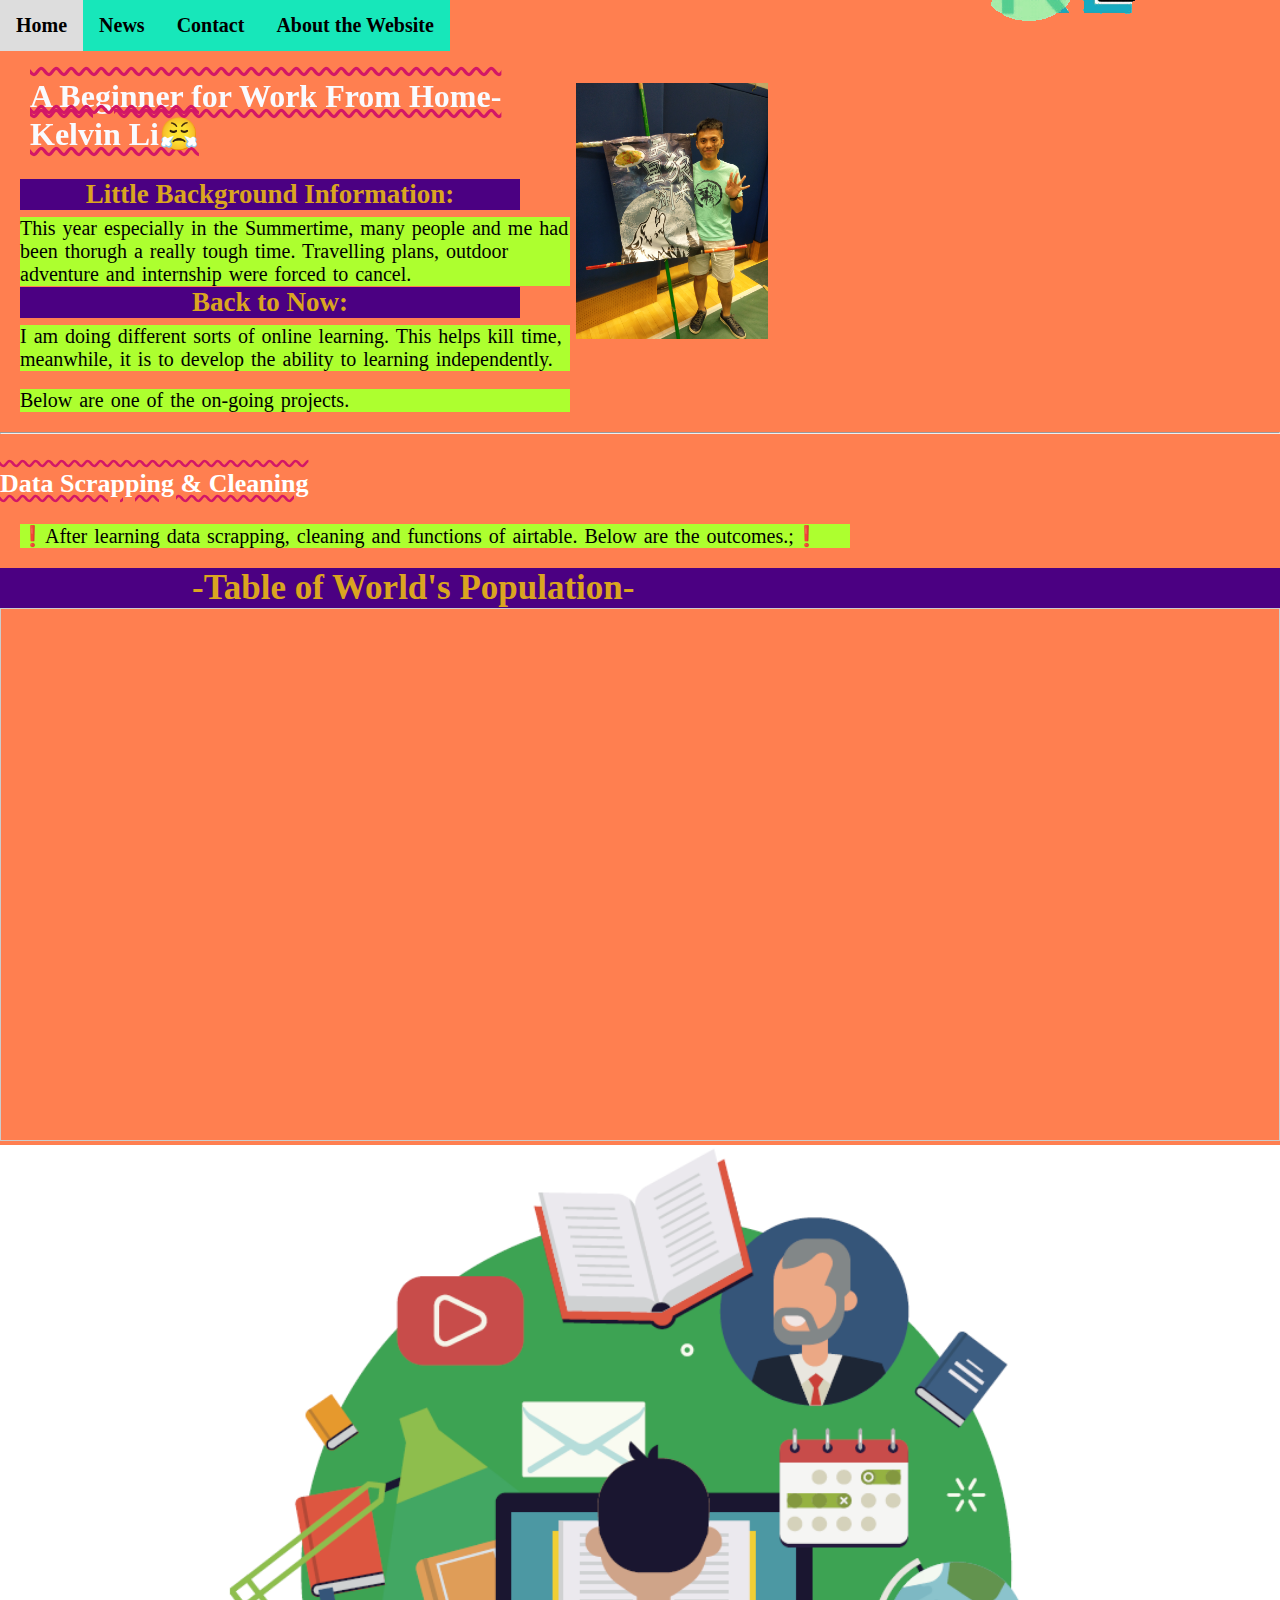
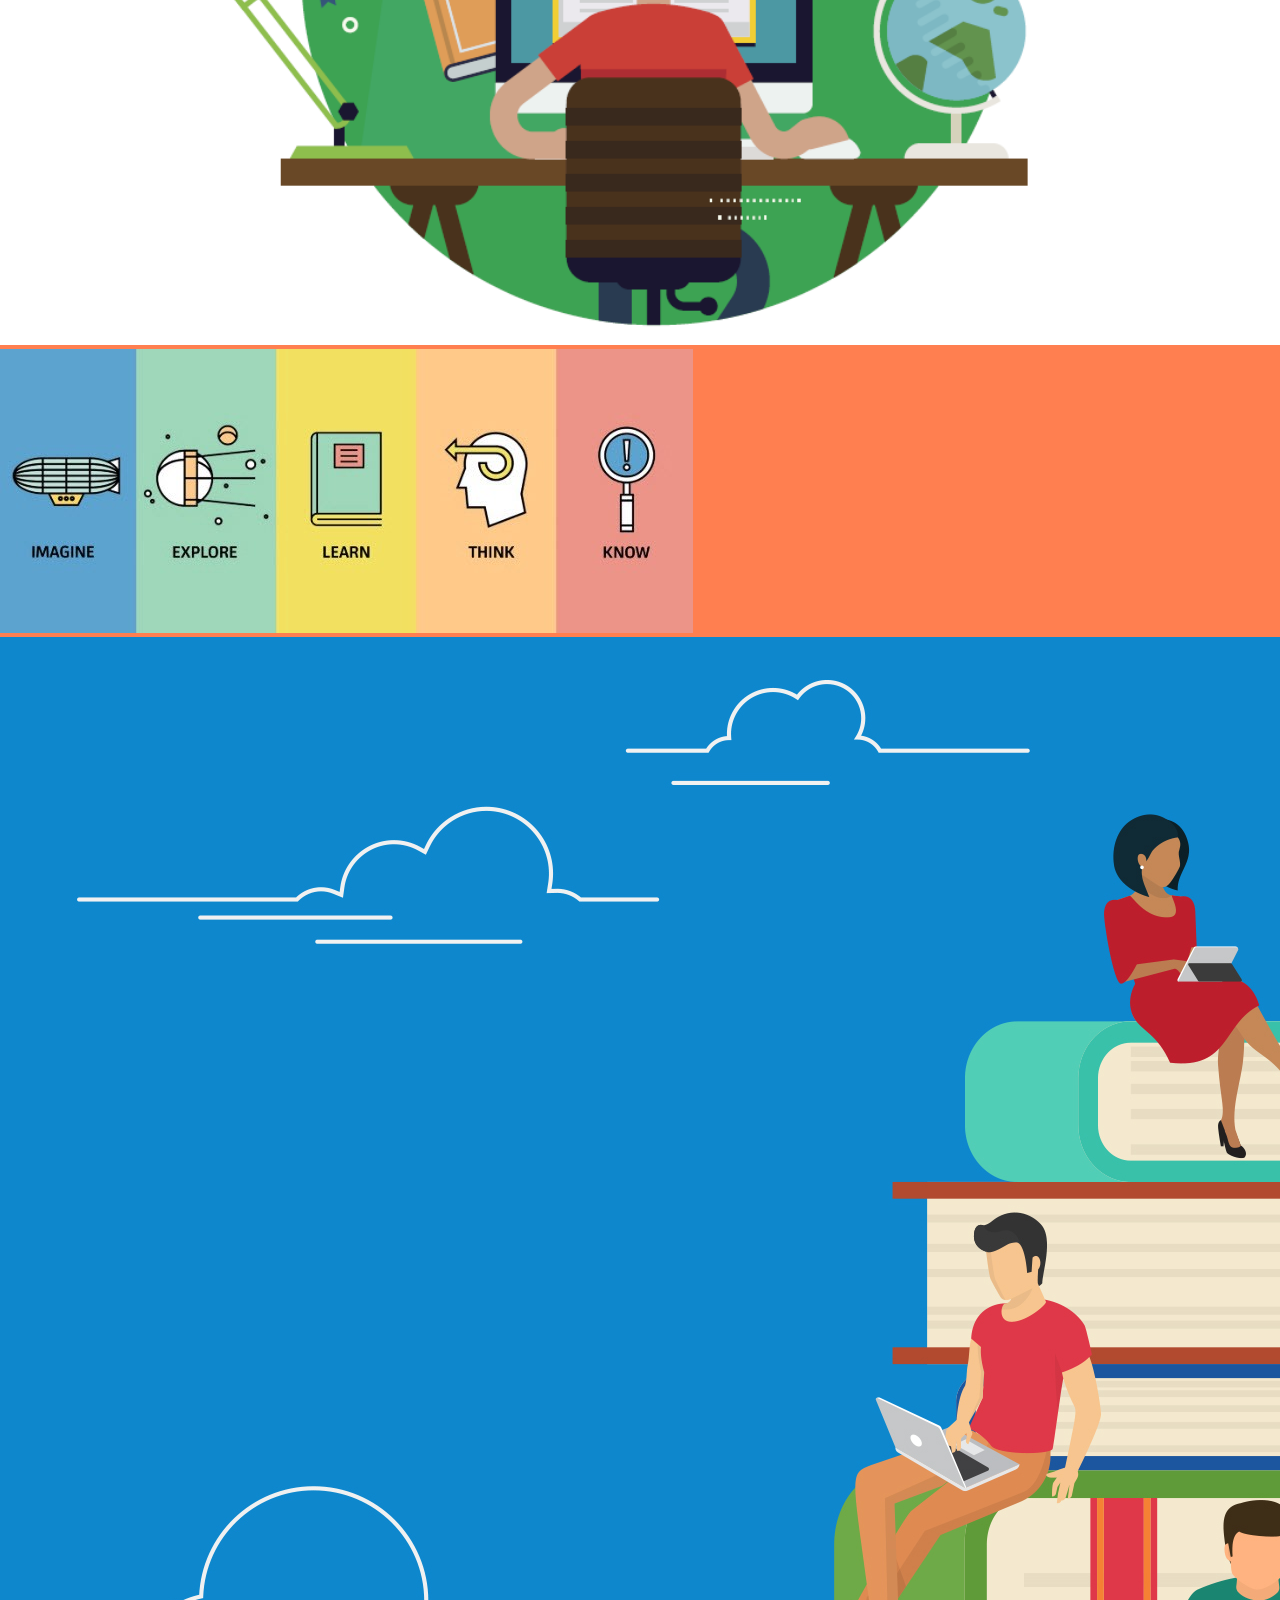
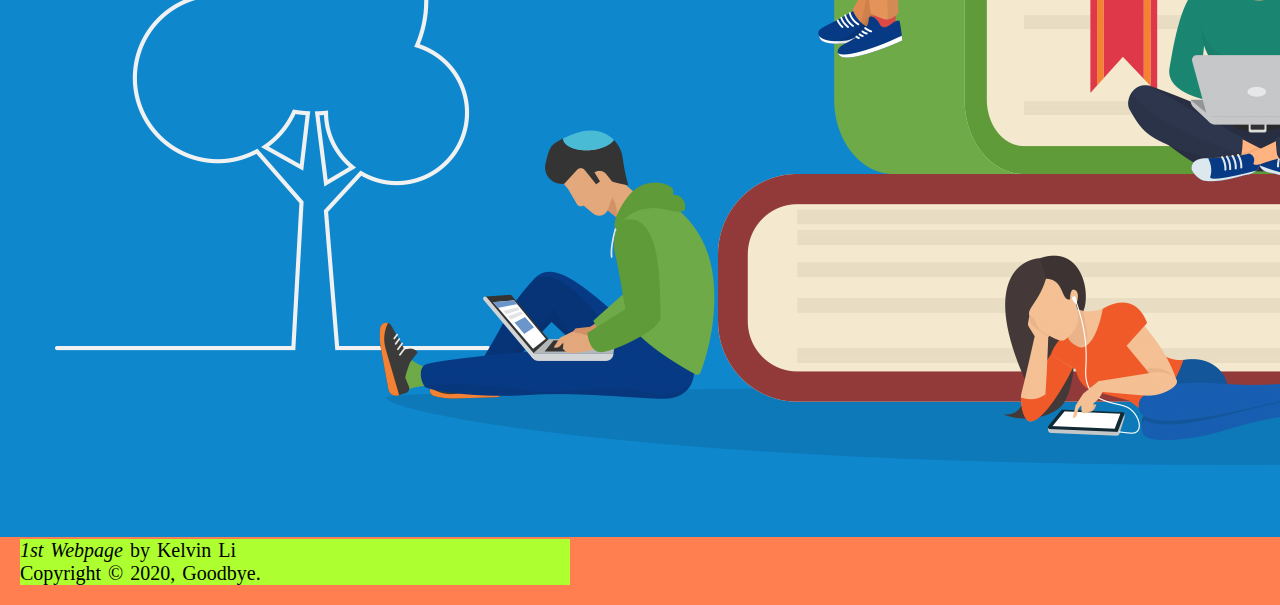
<file: index.html>
<!DOCTYPE html>
<html>
<meta name="viewport" content="width=device-width, initial-scale=1.0">
<head>
  <link rel="stylesheet" type="text/css" href="stylesheet.css">
<title>Blog of Kelvin Li </title>
</head>


<body>

  <div class="container">
    <div class="topnav">
      <a href="#home">Home</a>
      <a href="#news">News</a>
      <a href="#contact">Contact</a>
      <a href="#about">About the Website</a>
    </div>
  </div>
</div>

<br>
      
      <img id="logo" src="logo.gif">      
      
      
      <IMG CLASS="TextWrap" SRC="ocamp.jpg" >
      <h1>A Beginner for Work From Home-Kelvin Li&#128548;</h1></div>

        <h3>Little Background Information:</h3>
            <p>This year especially in the Summertime,
          many people and me had been thorugh a really tough time. 
          Travelling plans, outdoor adventure and internship were forced to
          cancel.</p>
          <br>
          <br>
          <h3>Back to Now:</h3>
          <p> I am doing different sorts of online learning. This helps kill time,
  meanwhile, it is to develop the ability to learning independently.</p>
          <br>
          <p>Below are one of the on-going projects. 
          </p>     
    
      <hr>
    
      
      <h4>Data Scrapping & Cleaning</h4>

      <p class="outcomes"> &#10071;After learning data scrapping, cleaning and functions of airtable. Below are the outcomes.;&#10071;</p>

  
        <h2>-Table of World's Population-</h2>

    
      
      <iframe class="airtable-embed" src="https://airtable.com/embed/shrUwKxr2YWWxMwcD?backgroundColor=teal&layout=card&viewControls=on" frameborder="0" onmousewheel="" width="100%" height="533" style="background: transparent; border: 1px solid #ccc;"></iframe>
      <div id="bg-image"><img src="self-learning.png" alt="self-learning"></div>
      <div id="bg-image"><img src="bg3.jpeg" alt="bg2"></div>
      <div id="bg-image"><img src="bg2.jpg" alt="bg3"></div>
      
     
      
      <br>
      <p><cite>1st Webpage </cite>by Kelvin Li</p>
      <footer>
      <p>Copyright &copy; 2020, Goodbye.</p>
      </footer>
  

</body>
</html>
</file>
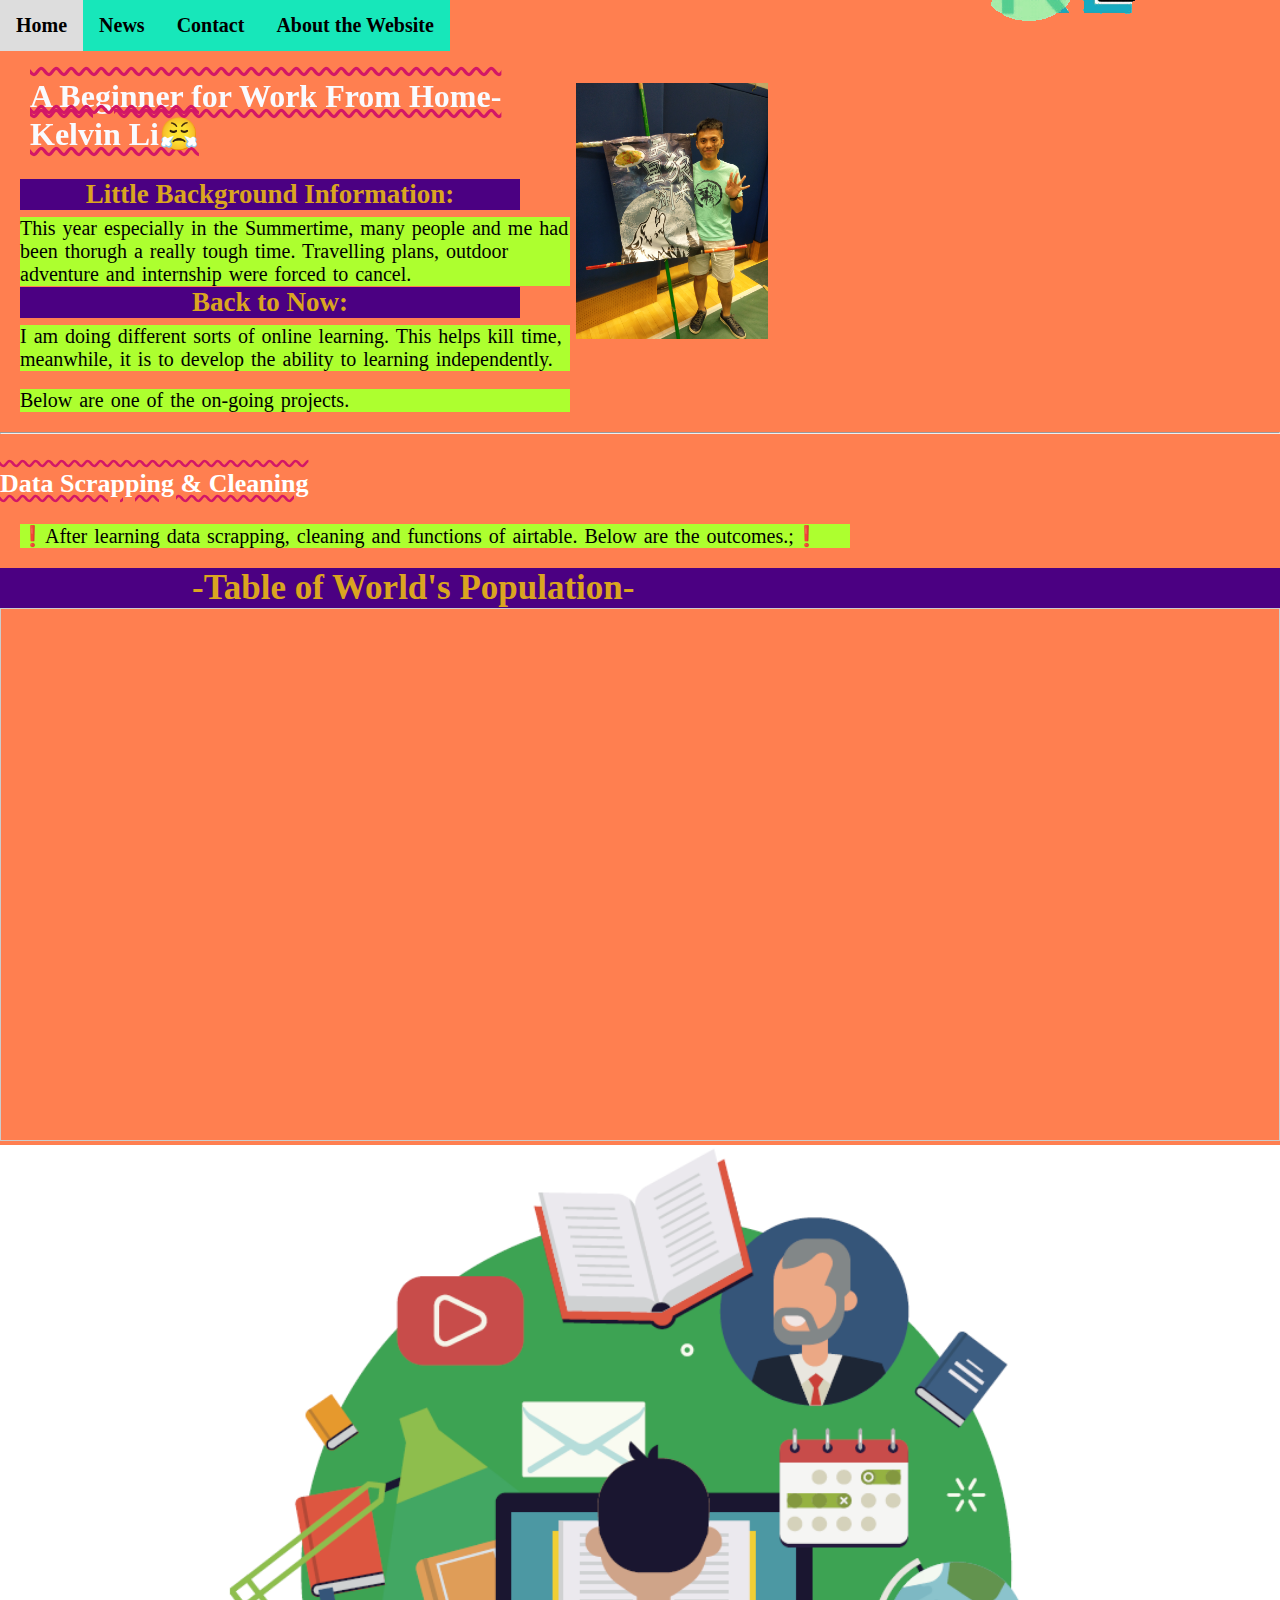
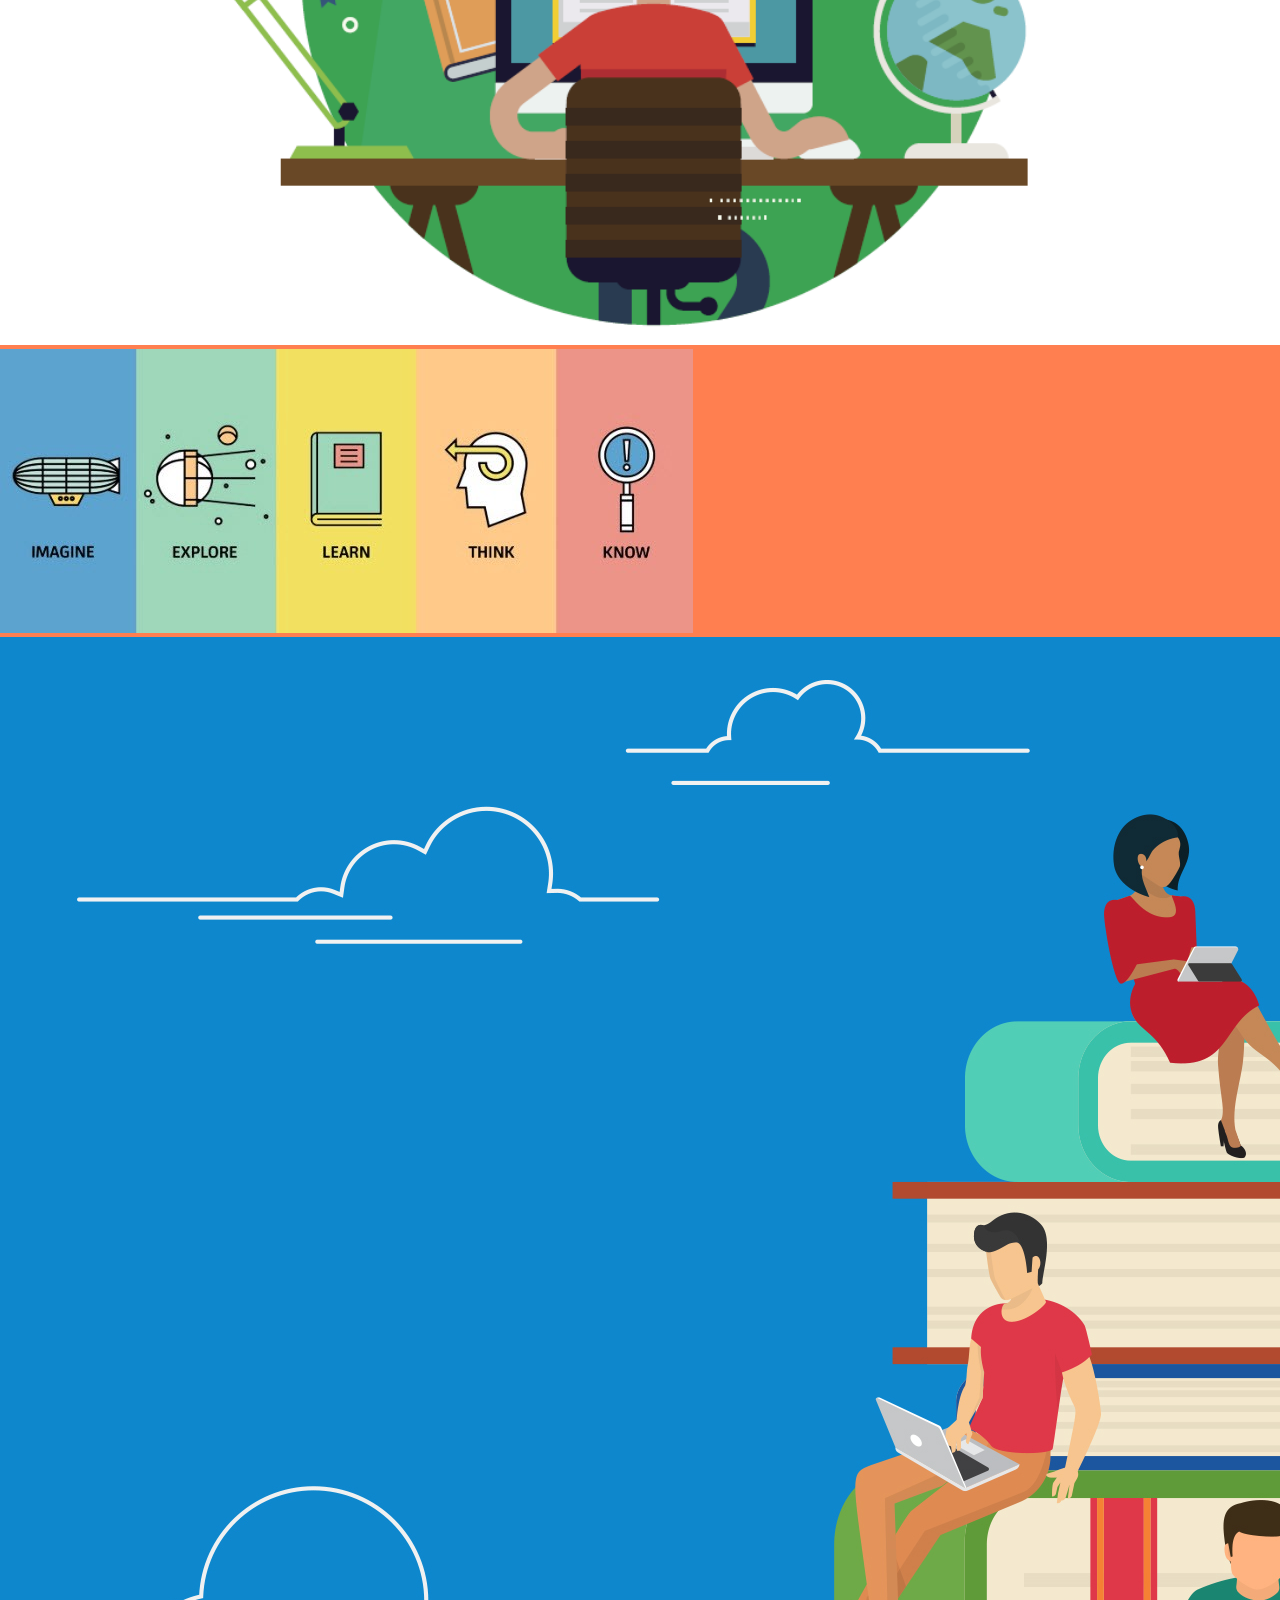
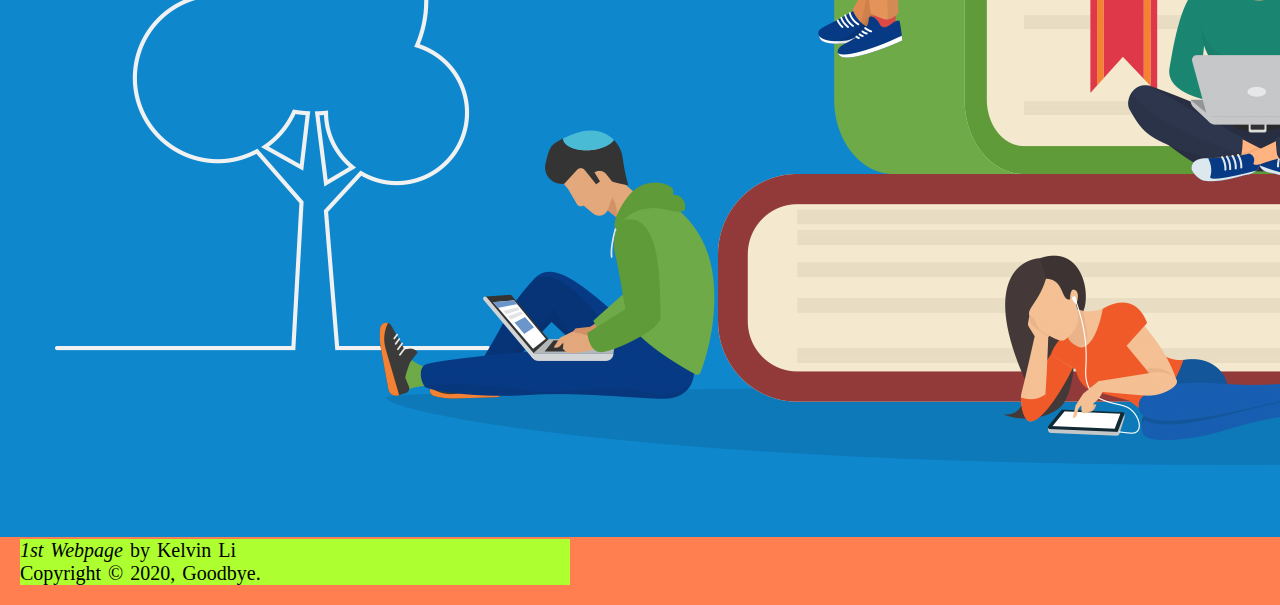
<file: Forever Beginner.html>
<!DOCTYPE html>
<html>
<meta name="viewport" content="width=device-width, initial-scale=1.0">
<head>
<title>Blog of Kelvin Li </title>
</head>
<link rel="stylesheet" type="text/css" href="stylesheet.css">

<body>

  <div class="container">
    <div class="topnav">
      <a href="#home">Home</a>
      <a href="#news">News</a>
      <a href="#contact">Contact</a>
      <a href="#about">About the Website</a>
    </div>
  </div>
</div>

<br>
      
      <img id="logo" src="logo.gif">      
      
      
      <IMG CLASS="TextWrap" SRC="ocamp.jpg" >
      <h1>A Beginner for Work From Home-Kelvin Li&#128548;</h1></div>

        <h3>Little Background Information:</h3>
            <p>This year especially in the Summertime,
          many people and me had been thorugh a really tough time. 
          Travelling plans, outdoor adventure and internship were forced to
          cancel.</p>
          <br>
          <br>
          <h3>Back to Now:</h3>
          <p> I am doing different sorts of online learning. This helps kill time,
  meanwhile, it is to develop the ability to learning independently.</p>
          <br>
          <p>Below are one of the on-going projects. 
          </p>     
    
      <hr>
    
      
      <h4>Data Scrapping & Cleaning</h4>

      <p class="outcomes"> &#10071;After learning data scrapping, cleaning and functions of airtable. Below are the outcomes.;&#10071;</p>

  
        <h2>-Table of World's Population-</h2>

    
      
      <iframe class="airtable-embed" src="https://airtable.com/embed/shrUwKxr2YWWxMwcD?backgroundColor=teal&layout=card&viewControls=on" frameborder="0" onmousewheel="" width="100%" height="533" style="background: transparent; border: 1px solid #ccc;"></iframe>
      <div id="bg-image"><img src="self-learning.png" alt="self-learning"></div>
      <div id="bg-image"><img src="bg3.jpeg" alt="bg2"></div>
      <div id="bg-image"><img src="bg2.jpg" alt="bg3"></div>
      
     
      
      <br>
      <p><cite>1st Webpage </cite>by Kelvin Li</p>
      <footer>
      <p>Copyright &copy; 2020, Goodbye.</p>
      </footer>
  

</body>
</html>
</file>
<file: stylesheet.css>
Body {
    margin:0;
     background-color: coral;


    }

h1{
  color: rgb(249, 251, 255);
    text-decoration: underline overline wavy rgb(211, 23, 102);
    font-weight: bold;    
    width: 775px;
    padding: 60px;
    padding-left: 30px;
    text-align: left;
    margin-top: 0px;
    position: relative;
}

h2{
  color: goldenrod ;
  background-color: indigo;
  font-size: 35px;
  margin-bottom: 0px;
  margin-top:  20px;
  text-indent: 15%;
}

h3{
  color: goldenrod ;
  background-color: indigo;
  font-size: 27px;
  text-align: center;
  margin-left:20px;
  margin-top: -55px;
  max-width:500px;

}

h4 {
  color: white;
  text-decoration: underline overline wavy rgb(211, 23, 102);
  font-weight: bold;
  font-size: 26px;
}


p {
   font-size: 20px;
  max-width:550px;
  margin-top:-20px;
  margin-left:20px;
  word-spacing: 2px;
  background-color: greenyellow;
}

.TextWrap{
  padding-top: 65px;
  padding-left: -90px;
  float: right;
  margin-right:40%;
  max-width: 15%;
  max-height: 15%;
  
  
}


.outcomes {
  margin-top:-10px;
  max-width: 830px;

}

* {
    box-sizing: border-box;
  }
  
  #logo {
    position:absolute;
    right:2%;
    top: 0px;
    
  }

 

/* Position the navbar container inside the image */
.container {
  padding: 0;
  overflow: hidden;
  position: fixed;
  top: 0;
  width: 100%;
  margin: 0px;
  width: auto;
}

/* The navbar */
.topnav {
overflow: hidden;
background-color: rgb(23, 231, 186);
}

/* Navbar links */
.topnav a {
float: left;
color: #000000;
text-align: center;
padding: 14px 16px;
text-decoration:none;
font-size: 20px;
font-weight:bold;
}

.topnav a:hover {
background-color: #ddd;
color: black;
}
</file>
